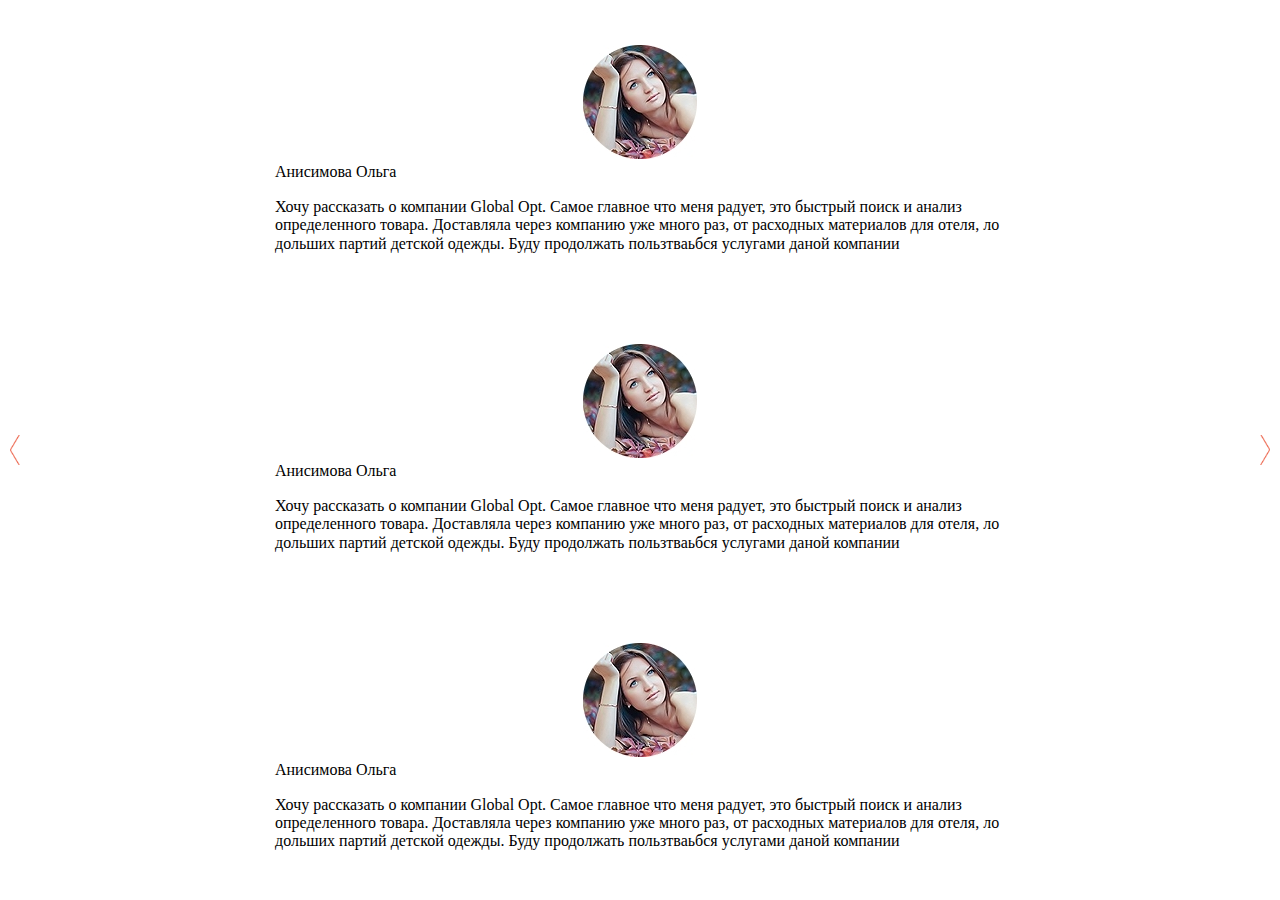
<file: 22.html>
<!DOCTYPE html>
<html lang="en">
  <head>
    <meta charset="UTF-8" />
    <meta http-equiv="X-UA-Compatible" content="IE=edge" />
    <meta name="viewport" content="width=device-width, initial-scale=1.0" />
    <title>Document</title>
    <link rel="preconnect" href="https://fonts.gstatic.com" />
    <link
      href="https://fonts.googleapis.com/css2?family=Roboto:wght@300;400;700&display=swap"
      rel="stylesheet"
    />
    <link rel="preconnect" href="https://fonts.gstatic.com" />
    <link
      href="https://fonts.googleapis.com/css2?family=Roboto+Condensed:wght@400;700&display=swap"
      rel="stylesheet"
    />
    <link rel="stylesheet" href="css/normalize.css" />
    <link rel="stylesheet" href="css/slick.css" />
    <link rel="stylesheet" href="css/22.css">
  </head>
  <body>
      <div class="feedback__swipper">
          <div class="feedback__swipper-item">
            <div class="feedback__swipper-img">
              <img src="img/avatar.jpg" alt="" />
            </div>
            <div class="feedback__swipper-descr">
              <span class="feedback__swipper-name">Анисимова Ольга</span>
              <p class="feedback__swipper-text">
                Хочу рассказать о компании Global Opt. Самое главное что меня
                радует, это быстрый поиск и анализ определенного товара.
                Доставляла через компанию уже много раз, от расходных материалов
                для отеля, ло дольших партий детской одежды. Буду продолжать
                пользтваьбся услугами даной компании
              </p>
            </div>
          </div>
          <div class="feedback__swipper-item">
            <div class="feedback__swipper-img">
              <img src="img/avatar.jpg" alt="" />
            </div>
            <div class="feedback__swipper-descr">
              <span class="feedback__swipper-name">Анисимова Ольга</span>
              <p class="feedback__swipper-text">
                Хочу рассказать о компании Global Opt. Самое главное что меня
                радует, это быстрый поиск и анализ определенного товара.
                Доставляла через компанию уже много раз, от расходных материалов
                для отеля, ло дольших партий детской одежды. Буду продолжать
                пользтваьбся услугами даной компании
              </p>
            </div>
          </div>
          <div class="feedback__swipper-item">
            <div class="feedback__swipper-img">
              <img src="img/avatar.jpg" alt="" />
            </div>
            <div class="feedback__swipper-descr">
              <span class="feedback__swipper-name">Анисимова Ольга</span>
              <p class="feedback__swipper-text">
                Хочу рассказать о компании Global Opt. Самое главное что меня
                радует, это быстрый поиск и анализ определенного товара.
                Доставляла через компанию уже много раз, от расходных материалов
                для отеля, ло дольших партий детской одежды. Буду продолжать
                пользтваьбся услугами даной компании
              </p>
            </div>
          </div>
          
        </div>
        <button
          type="button"
          class="feedback__swipper__button feedback__swipper__button-prev"
        ></button>
        <button
          type="button"
          class="feedback__swipper__button feedback__swipper__button-next"
        ></button>
      </div>
  </body>
  <script src="https://code.jquery.com/jquery-3.6.0.min.js
    "></script>
  <script src="js/slick.min.js"></script>
  <script src="js/main.js"></script>
</html>
</file>
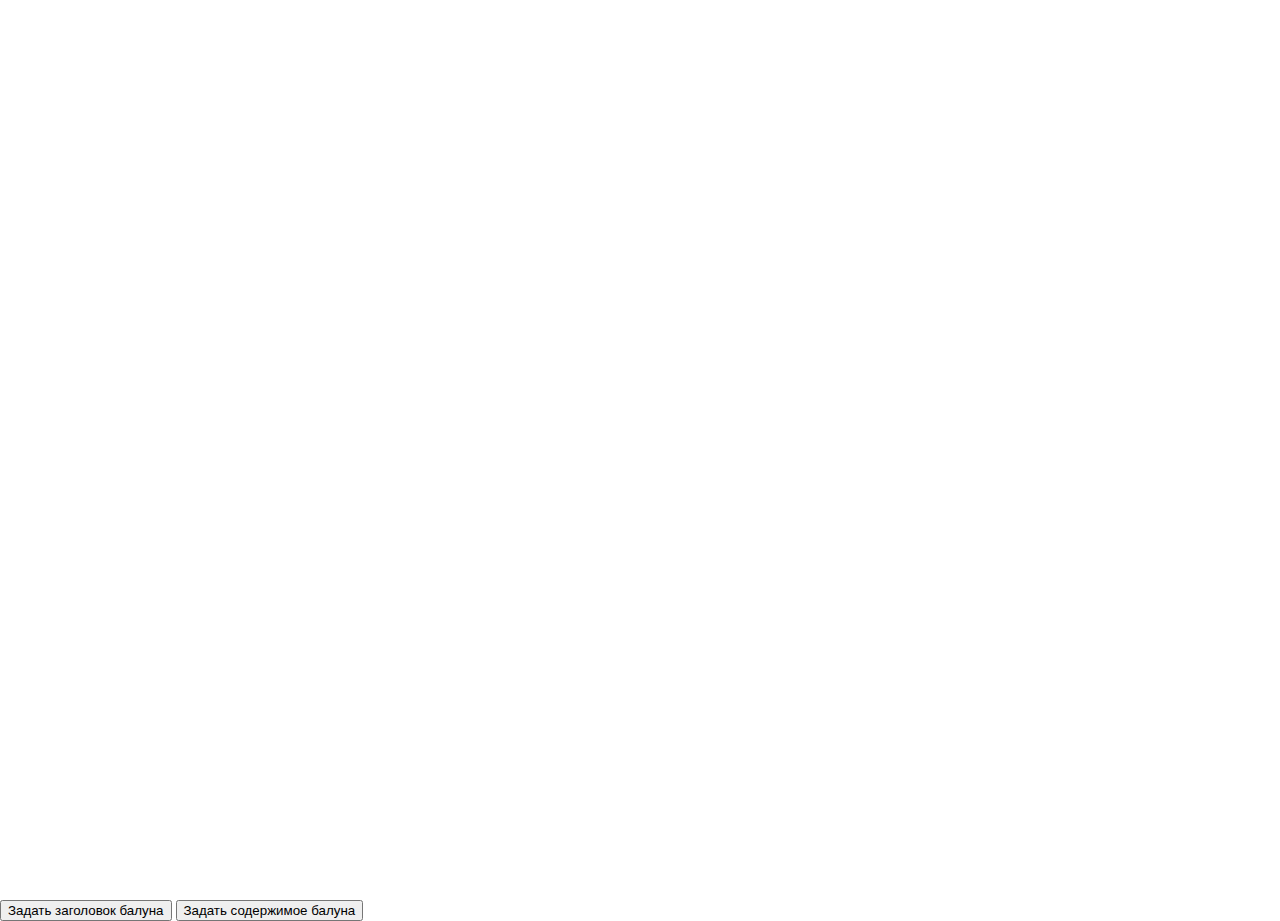
<file: Untitled-1.html>
<!DOCTYPE html>
<html>
<head>
    <title>Добавление метки с собственным изображением</title>
    <meta http-equiv="Content-Type" content="text/html; charset=utf-8" />
    <!--
        Укажите свой API-ключ. Тестовый ключ НЕ БУДЕТ работать на других сайтах.
        Получить ключ можно в Кабинете разработчика: https://developer.tech.yandex.ru/keys/
    -->
    <script src="https://api-maps.yandex.ru/2.1/?lang=ru_RU&amp;apikey=20468f7c-1a28-40af-a782-fb9f280a66a3" type="text/javascript"></script>
    <script> ymaps.ready(function () {
        var myMap = new ymaps.Map('map', {
                center: [55.751574, 37.573856],
                zoom: 9
            }, {
                searchControlProvider: 'yandex#search'
            }),
    
            // Создаём макет содержимого.
            MyIconContentLayout = ymaps.templateLayoutFactory.createClass(
                '<div style="color: #FFFFFF; font-weight: bold;">$[properties.iconContent]</div>'
            ),
    
            myPlacemark = new ymaps.Placemark(myMap.getCenter(), {
                hintContent: 'Собственный значок метки',
                balloonContent: 'Это красивая метка'
            }, {
                // Опции.
                // Необходимо указать данный тип макета.
                iconLayout: 'default#image',
                // Своё изображение иконки метки.
                iconImageHref: 'img/pin.png',
                // Размеры метки.
                iconImageSize: [51, 63],
                // Смещение левого верхнего угла иконки относительно
                // её "ножки" (точки привязки).
                iconImageOffset: [-5, -38]
            }),
    
            myPlacemarkWithContent = new ymaps.Placemark([55.661574, 37.573856], {
                hintContent: 'Собственный значок метки с контентом',
                balloonContent: 'А эта — новогодняя',
                iconContent: '12'
            }, {
                // Опции.
                // Необходимо указать данный тип макета.
                iconLayout: 'default#imageWithContent',
                // Своё изображение иконки метки.
                iconImageHref: 'images/ball.png',
                // Размеры метки.
                iconImageSize: [48, 48],
                // Смещение левого верхнего угла иконки относительно
                // её "ножки" (точки привязки).
                iconImageOffset: [-24, -24],
                // Смещение слоя с содержимым относительно слоя с картинкой.
                iconContentOffset: [15, 15],
                // Макет содержимого.
                iconContentLayout: MyIconContentLayout
            });
    
        myMap.geoObjects
            .add(myPlacemark);
    });</script>
	<style>
        html, body, #map {
            width: 100%; height: 100%; padding: 0; margin: 0;
        }
    </style>
</head>
<body>
<div id="map"></div>
<button id="set-balloon-header" class="btn">Задать заголовок балуна</button>
<button id="set-balloon-content" class="btn">Задать содержимое балуна</button>
</body>
</html>
</file>
<file: css/22.css>
.feedback__swipper-item {
  position: relative;
  display: flex;
  flex-direction: column;
  align-items: center;
  justify-content: center;
  max-width: 730px;
  margin: 45px auto 0;
  background-color: #fff;
  border-radius: 8px;
  padding: 0 62px 30px;
}

.feedback__swipper__button {
  position: absolute;
  top: 50%;
  transform: translateY(-50%);
  width: 30px;
  height: 30px;
  background-repeat: no-repeat;
  background-size: 10px;
  background-position: center;
  border: none;
  background-color: transparent;
  cursor: pointer;
  z-index: 99;
  outline: none;
}

.feedback__swipper__button-prev {
  background-image: url(../img/arrow-left.png);
  left: 0;
}

.feedback__swipper__button-next {
  background-image: url(../img/arrow-right.png);
  right: 0;
}
/*# sourceMappingURL=22.css.map */
</file>
